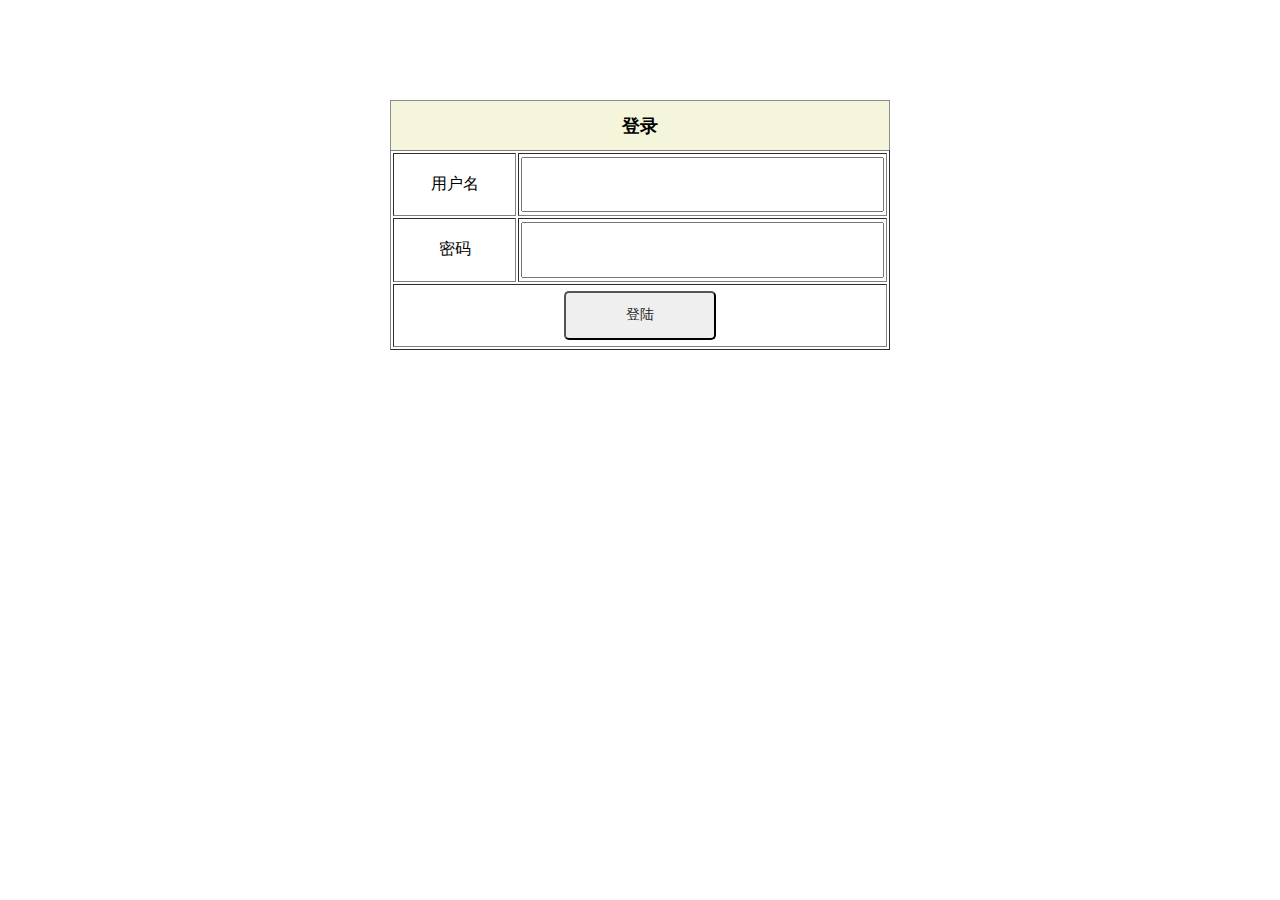
<file: massif-main/massif-main-system-core/src/main/resources/static/login.html>
<!DOCTYPE html>
<html lang="en">
<head>
    <meta charset="UTF-8">
    <title>登录</title>

    <!--  在项目中，路径前可加/ 表示从static开始的，static也可看作根目录，虽然在resource目录下  -->
    <!--  这是按照相对路径找，因为js文件夹和.html文件同级  -->
    <script src="js/jquery-3.3.1.min.js"></script>
    <link rel="stylesheet" href="css/table.css"/>

</head>
<body>

<ul>
    <li>登录</li>
</ul>

<form action="/user/login" method="post">
    <!-- 登陆 -->
    <table border id="DengLu">
        <tr>
            <td class="wenzi">用户名</td>
            <td colspan="3">
                <label>
                    <input type="text" name="username"/>
                </label>
            </td>
        </tr>
        <tr>
            <td class="wenzi">密码</td>
            <td colspan="3"><label>
                <input type="password" class="psw" name="password"/>
            </label></td>
        </tr>
            <td colspan="4" style="font-size: 0">
                <button type="submit" id="Login">登陆</button>
            </td>
        </tr>
    </table>
</form>


<script src="js/table.js"></script>
</body>
</html>
</file>
<file: massif-main/massif-main-system-core/src/main/resources/static/css/table.css>
*{
    padding: 0;
    margin: 0;
    box-sizing: border-box;
}
ul{
    font-size: 0;
    text-align: center;
    margin: 100px auto 0;
}
li{
    font-size: 18px;
    font-weight: bold;
    border: 1px solid #8C8C8C;
    border-bottom: none;

    width: 500px;
    height: 50px;
    line-height: 50px;
    display: inline-block;

    background-color: beige;
}


tr{
    height: 30px;
    text-align: center;
}
td{
    width: 500px;
    height: 30px;
}
.wenzi{  width: 25%;  }
input{
    width: 99%;
    height: 90%;
    font-size: 14px;
}
button{
    border-radius: 5px;
    outline: none;
    box-shadow: none;
}

#DengLu{
    margin: 0 auto;
    width: 500px;
    height: 200px;
}

#Login{
    height: 80%;
    font-size: 14px;
    color: #262626;
    padding: 0 60px;
    margin: 0 30px;
}
</file>
